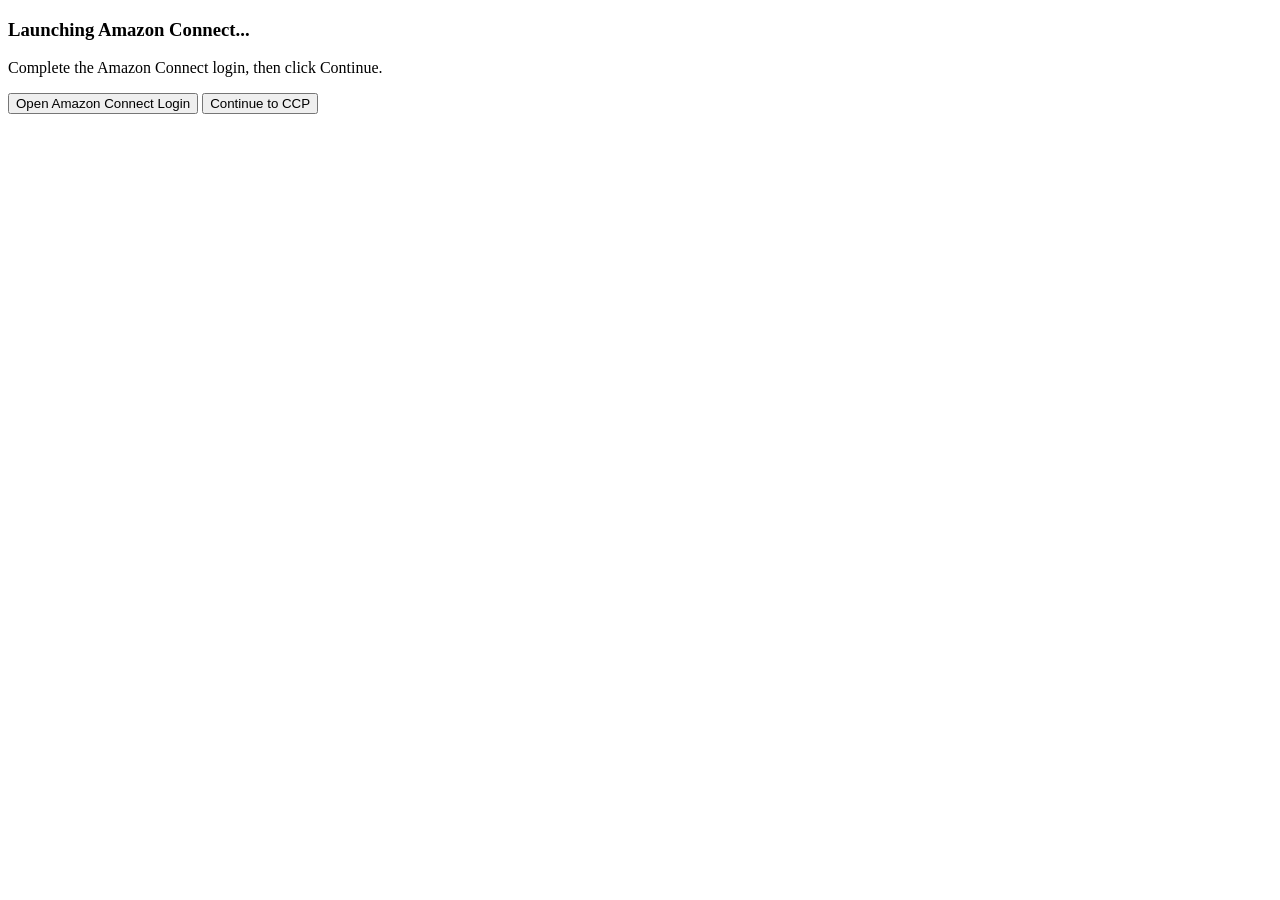
<file: public/ccp-launcher.html>
<!doctype html>
<html>
<head>
  <title>Launching CCP</title>
</head>
<body>
  <h3>Launching Amazon Connect...</h3>
  <p>Complete the Amazon Connect login, then click Continue.</p>

  <button id="login">Open Amazon Connect Login</button>
  <button id="continue">Continue to CCP</button>

  <script>
    const params = new URLSearchParams(window.location.search);
    const instance = params.get("instance") || "uatrdf-genesysdr";
    const region = params.get("region") || "us-east-1";

    const ssoUrls = {
      "uatrdf-genesysdr": "https://account.activedirectory.windowsazure.com/applications/signin/3d1e37fc-6119-4055-921a-6fae7e40c2f6?tenantId=fa462fb8-0560-430e-8331-6a29355f95ca",
      "prodrdf-genesysdr": "https://account.activedirectory.windowsazure.com/applications/signin/99a68e1b-b1f9-4e73-b185-92a5f0567646?tenantId=fa462fb8-0560-430e-8331-6a29355f95ca"
    };

    const ccpUrl = `/?instance=${encodeURIComponent(instance)}&region=${encodeURIComponent(region)}`;

    document.getElementById("login").onclick = () => {
      window.open(ssoUrls[instance], "connect_sso", "width=1100,height=800");
    };

    document.getElementById("continue").onclick = () => {
      window.location.href = ccpUrl;
    };

    window.open(ssoUrls[instance], "connect_sso", "width=1100,height=800");
  </script>
</body>
</html>
</file>
